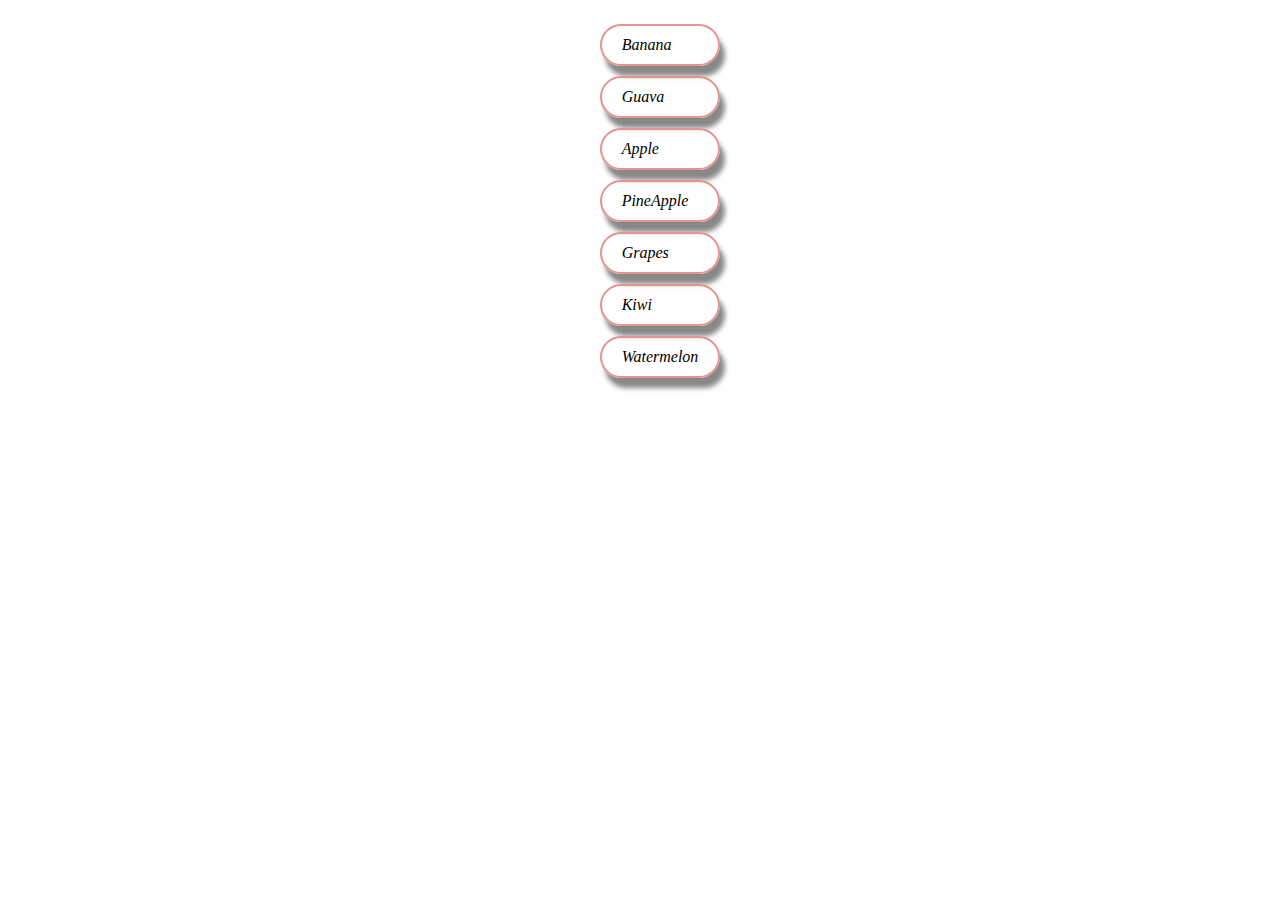
<file: index.html>
<!DOCTYPE html>
<html lang="en">

<head>
    <meta charset="UTF-8">
    <meta name="viewport" content="width=device-width, initial-scale=1.0">
    <link rel="stylesheet" href="src/style.css">
    <title>Fruits 🍇🍈🍉🍊</title>
</head>

  <body>
    <ul id="list">
      <li data-emoji="🍌">Banana <span class="emoji hidden"></span></li>
      <li data-emoji="🍐">Guava<span class="emoji hidden"></span></li>
      <li data-emoji="🍎">Apple<span class="emoji hidden"></span></li>
      <li data-emoji="🍍">PineApple<span class="emoji hidden"></span></li>
      <li data-emoji="🍇">Grapes<span class="emoji hidden"></span></li>
      <li data-emoji="🥝">Kiwi<span class="emoji hidden"></span></li>
      <li data-emoji="🍉">Watermelon<span class="emoji hidden"></span></li>
    </ul>

    <script src="src/script.js"></script>
  </body>
</html>
</file>
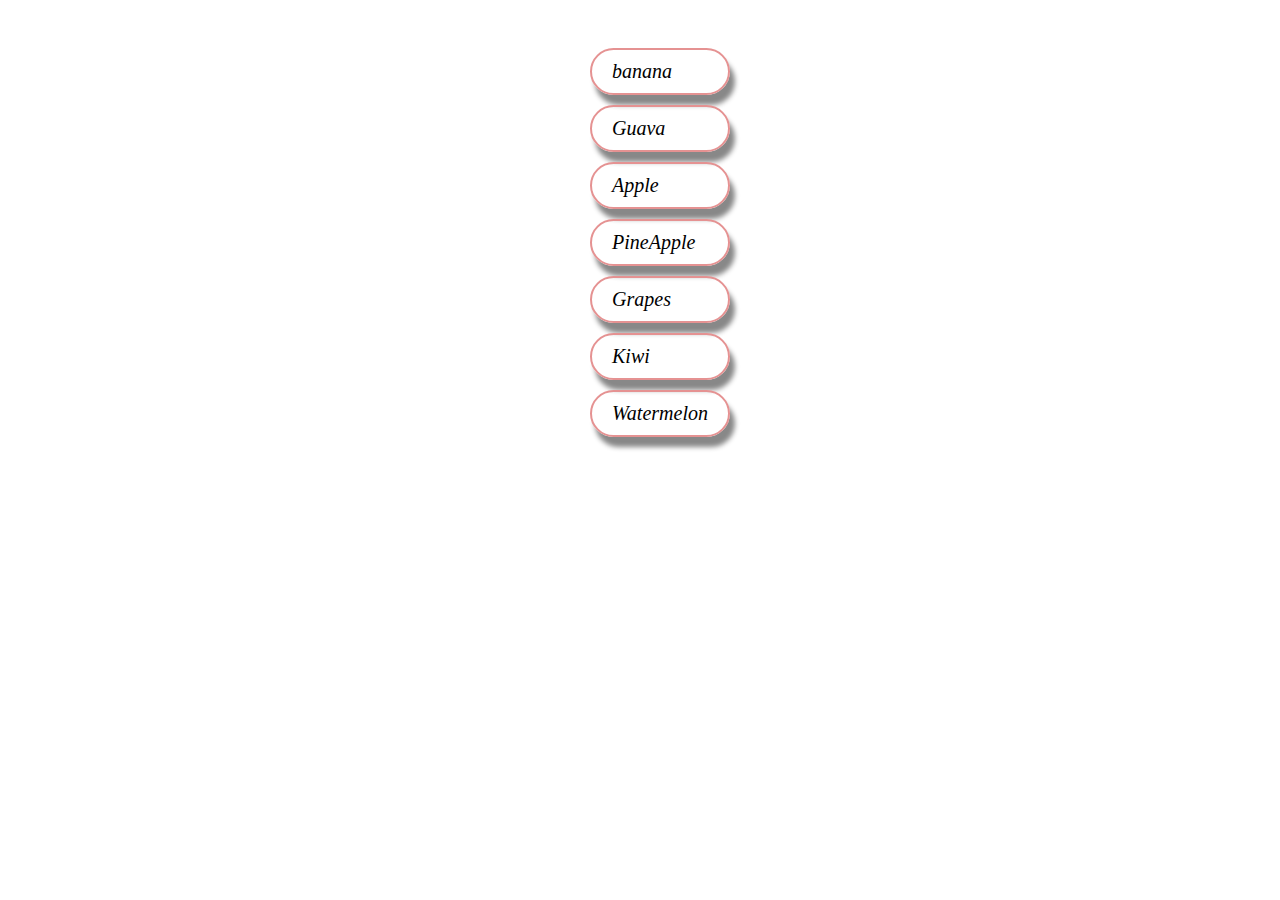
<file: src/index.html>
<!DOCTYPE html>
<html lang="en">

<head>
    <meta charset="UTF-8">
    <meta name="viewport" content="width=device-width, initial-scale=1.0">
    <link rel="stylesheet" href="style.css">
    <title>Fruits 🍇🍈🍉🍊</title>
</head>

<body>
    <ol>
        <li>banana</li>
        <li>Guava</li>
        <li>Apple</li>
        <li>PineApple</li>
        <li>Grapes</li>
        <li>Kiwi</li>
        <li>Watermelon</li>
    </ol>
</body>

</html>
</file>
<file: src/style.css>
.hidden {
  display: none;
}

.emoji {
  font-weight: bold;
}

body {
  display: flex;
  justify-content: center;
}

ol {
  padding-top: 20px;
  font-size: 20px;
}

li {
  font-style: oblique;
  list-style: none;
  padding: 10px 20px;
  border: 2px rgb(229, 146, 146) solid;
  border-radius: 2rem;
  box-shadow: inset;
  box-shadow: 5px 10px 5px #888;
  margin-bottom: 10px;
}

li:hover {
  transform: scale(1.12);
}
</file>
